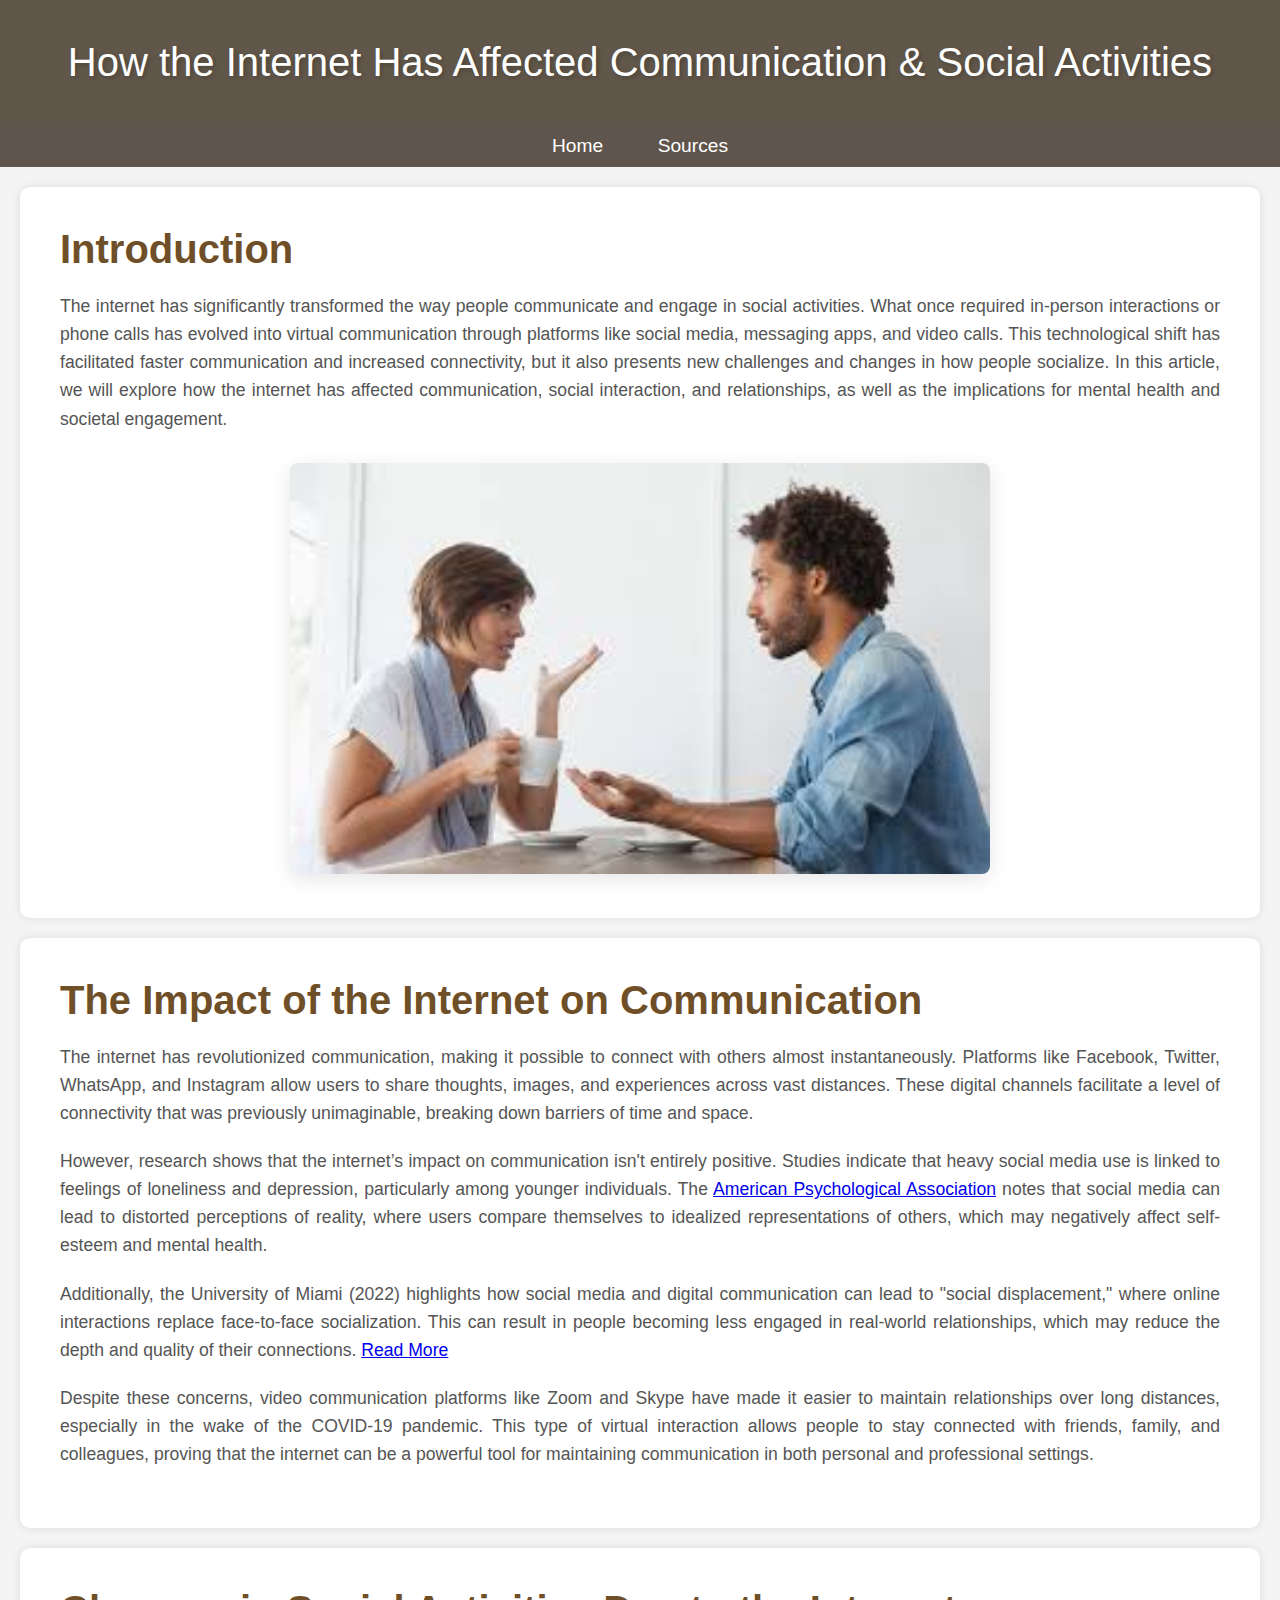
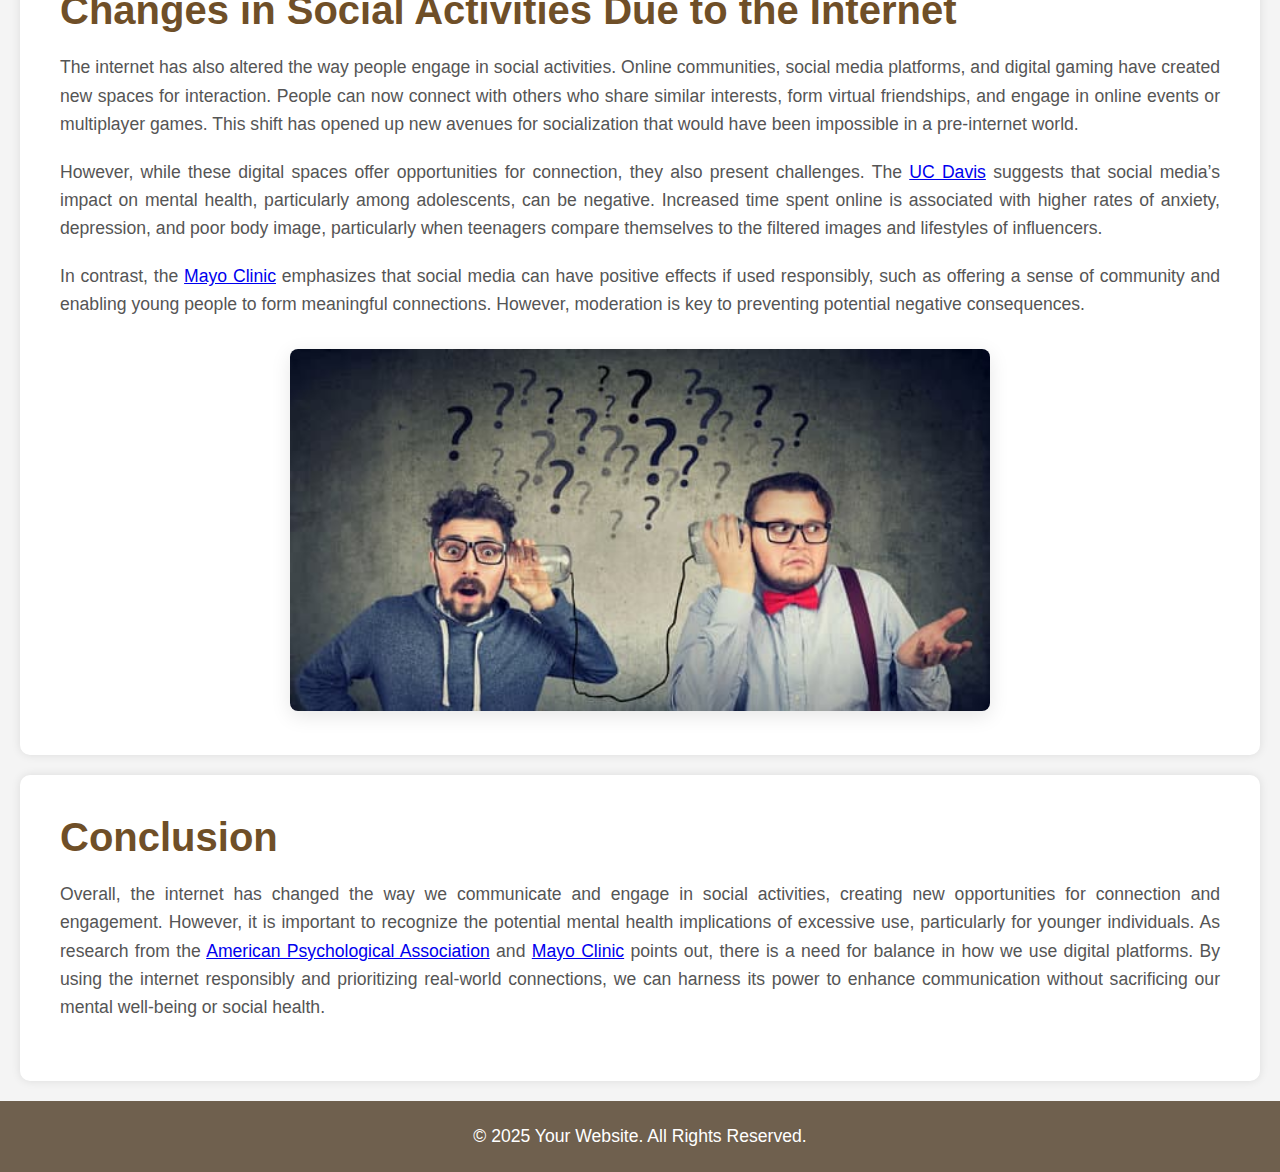
<file: index.html>
<!DOCTYPE html>
<html lang="en">
<head>
    <meta charset="UTF-8">
    <meta name="viewport" content="width=device-width, initial-scale=1.0">
    <meta http-equiv="X-UA-Compatible" content="ie=edge">
    <title>How the Internet Affects Communication & Social Activities</title>
    <link rel="stylesheet" href="style.css">
</head>
<body>

    <header>
        How the Internet Has Affected Communication & Social Activities
    </header>

    <nav>
        <a href="index.html">Home</a>
        <a href="sources.html">Sources</a>
    </nav>

    <section id="intro">
        <h2>Introduction</h2>
        <p>The internet has significantly transformed the way people communicate and engage in social activities. What once required in-person interactions or phone calls has evolved into virtual communication through platforms like social media, messaging apps, and video calls. This technological shift has facilitated faster communication and increased connectivity, but it also presents new challenges and changes in how people socialize. In this article, we will explore how the internet has affected communication, social interaction, and relationships, as well as the implications for mental health and societal engagement.</p>

        <div class="image-container">
            <img src="importconvo.jpg"alt="Internet communication">
        </div>
    </section>

    <section id="communication-impact">
        <h2>The Impact of the Internet on Communication</h2>
        <p>The internet has revolutionized communication, making it possible to connect with others almost instantaneously. Platforms like Facebook, Twitter, WhatsApp, and Instagram allow users to share thoughts, images, and experiences across vast distances. These digital channels facilitate a level of connectivity that was previously unimaginable, breaking down barriers of time and space.</p>
        <p>However, research shows that the internet’s impact on communication isn't entirely positive. Studies indicate that heavy social media use is linked to feelings of loneliness and depression, particularly among younger individuals. The <a href="https://www.apa.org/members/content/social-media-research" target="_blank">American Psychological Association</a> notes that social media can lead to distorted perceptions of reality, where users compare themselves to idealized representations of others, which may negatively affect self-esteem and mental health.</p>
        <p>Additionally, the University of Miami (2022) highlights how social media and digital communication can lead to "social displacement," where online interactions replace face-to-face socialization. This can result in people becoming less engaged in real-world relationships, which may reduce the depth and quality of their connections. <a href="https://news.miami.edu/stories/2022/01/the-internets-connectivity-brings-positives-and-negatives.html" target="_blank">Read More</a></p>
        <p>Despite these concerns, video communication platforms like Zoom and Skype have made it easier to maintain relationships over long distances, especially in the wake of the COVID-19 pandemic. This type of virtual interaction allows people to stay connected with friends, family, and colleagues, proving that the internet can be a powerful tool for maintaining communication in both personal and professional settings.</p>
    </section>

    <section id="social-activity-changes">
        <h2>Changes in Social Activities Due to the Internet</h2>
        <p>The internet has also altered the way people engage in social activities. Online communities, social media platforms, and digital gaming have created new spaces for interaction. People can now connect with others who share similar interests, form virtual friendships, and engage in online events or multiplayer games. This shift has opened up new avenues for socialization that would have been impossible in a pre-internet world.</p>
        <p>However, while these digital spaces offer opportunities for connection, they also present challenges. The <a href="https://health.ucdavis.edu/blog/cultivating-health/social-medias-impact-our-mental-health-and-tips-to-use-it-safely/2024/05" target="_blank">UC Davis</a> suggests that social media’s impact on mental health, particularly among adolescents, can be negative. Increased time spent online is associated with higher rates of anxiety, depression, and poor body image, particularly when teenagers compare themselves to the filtered images and lifestyles of influencers.</p>
        <p>In contrast, the <a href="https://www.mayoclinic.org/healthy-lifestyle/tween-and-teen-health/in-depth/teens-and-social-media-use/art-20474437" target="_blank">Mayo Clinic</a> emphasizes that social media can have positive effects if used responsibly, such as offering a sense of community and enabling young people to form meaningful connections. However, moderation is key to preventing potential negative consequences.</p>
        
        <div class="image-container">
            <!-- Image for social activity changes -->
            <img src="Communication.jpg" alt="Social activity changes">
        </div>
    </section>

    <section id="conclusion">
        <h2>Conclusion</h2>
        <p>Overall, the internet has changed the way we communicate and engage in social activities, creating new opportunities for connection and engagement. However, it is important to recognize the potential mental health implications of excessive use, particularly for younger individuals. As research from the <a href="https://www.apa.org/members/content/social-media-research" target="_blank">American Psychological Association</a> and <a href="https://www.mayoclinic.org/healthy-lifestyle/tween-and-teen-health/in-depth/teens-and-social-media-use/art-20474437" target="_blank">Mayo Clinic</a> points out, there is a need for balance in how we use digital platforms. By using the internet responsibly and prioritizing real-world connections, we can harness its power to enhance communication without sacrificing our mental well-being or social health.</p>
    </section>

    <footer>
        <p>&copy; 2025 Your Website. All Rights Reserved.</p>
    </footer>

</body>
</html>
</file>
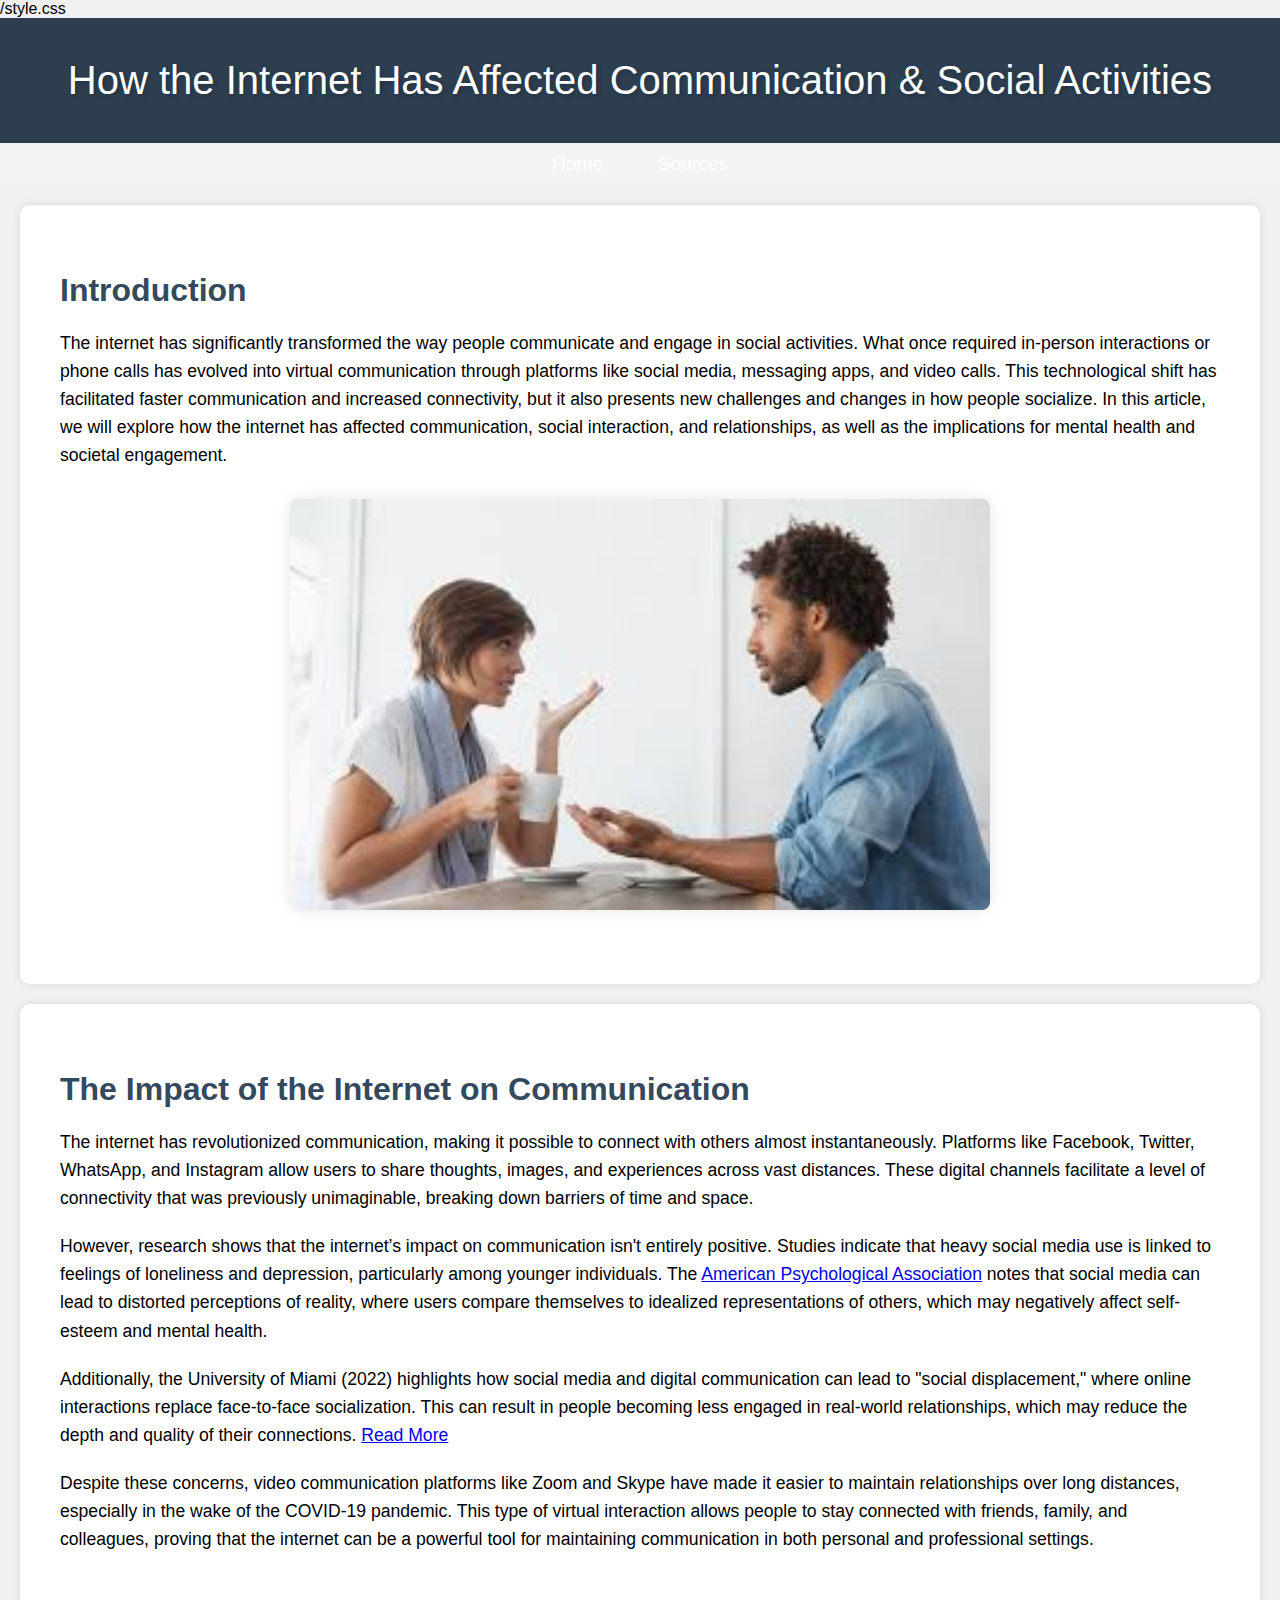
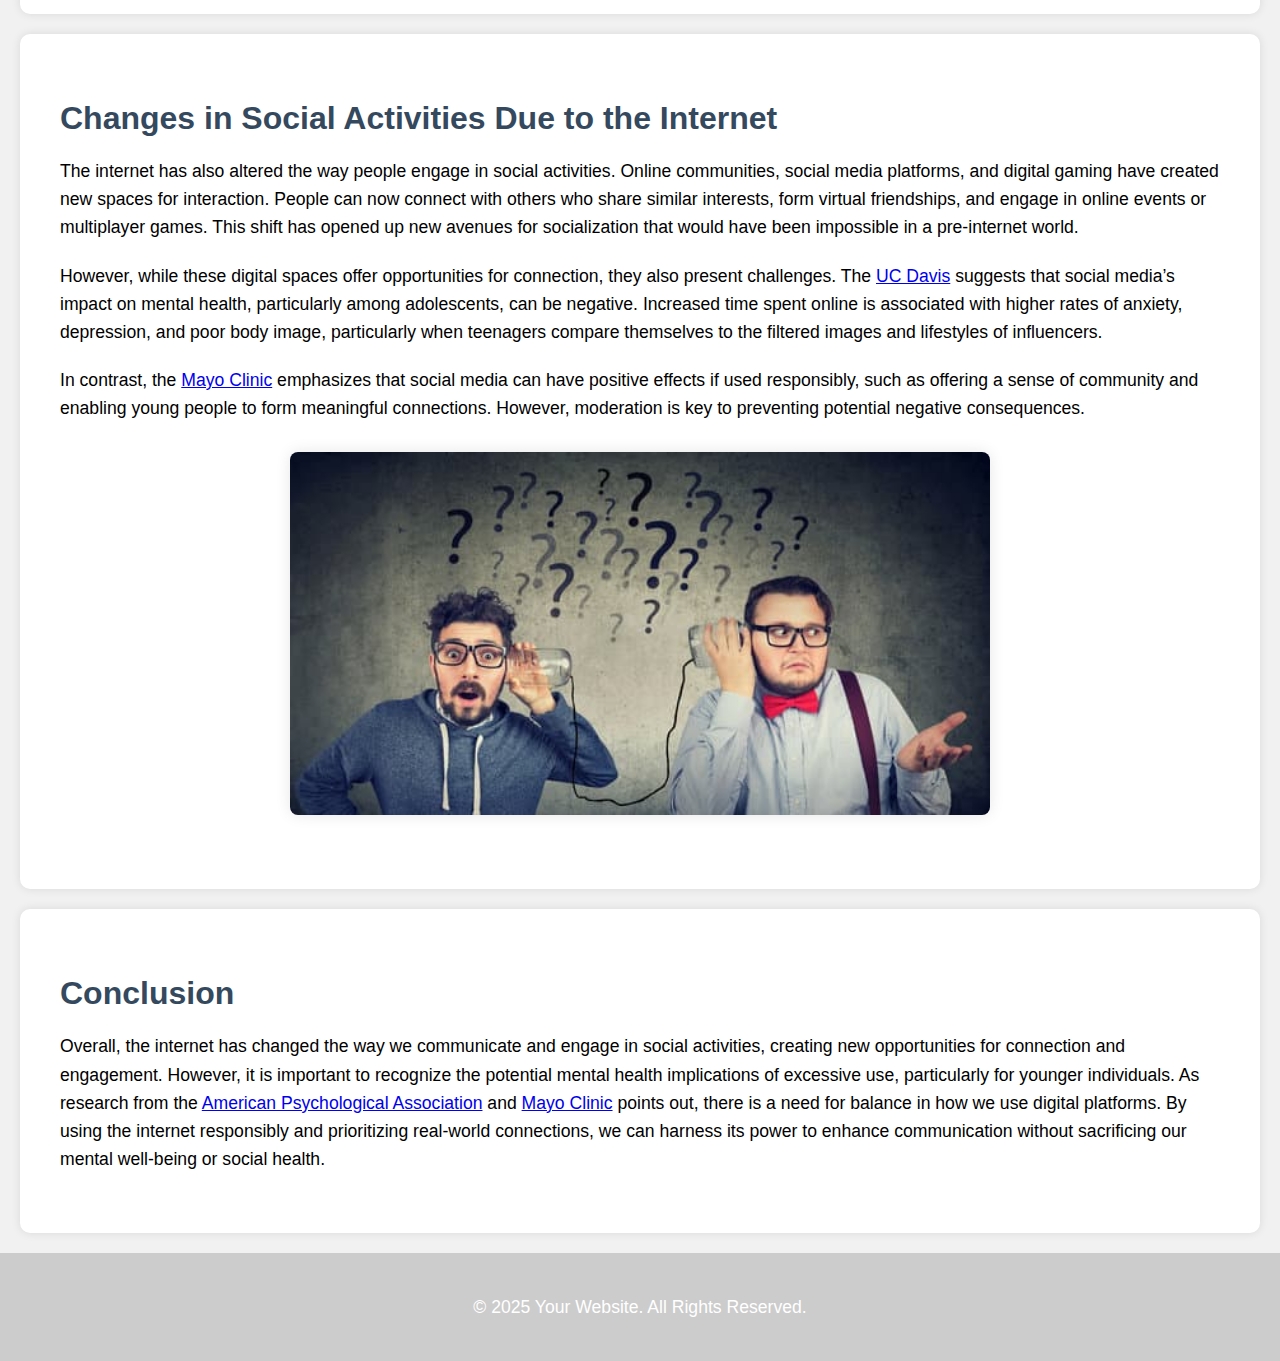
<file: socialcoms.html>
<!DOCTYPE html>
<html lang="en">
<head> /style.css  
  <meta charset="UTF-8">
    <meta name="viewport" content="width=device-width, initial-scale=1.0">
    <meta http-equiv="X-UA-Compatible" content="ie=edge">
    <title>How the Internet Affects Communication & Social Activities</title>
    <link rel="stylesheet" href=>
    <style>
        body {
            font-family: 'Arial', sans-serif;
            margin: 0;
            padding: 0;
            background-color: #f1f1f1;
        }
        header {
            background-color: #2c3e50;
            color: white;
            padding: 40px;
            text-align: center;
            font-size: 2.5em;
            text-shadow: 2px 2px 4px rgba(0, 0, 0, 0.2);
        }
        nav {
            background-color: #f5f5f597;
            text-align: center;
            padding: 10px 0;
        }
        nav a {
            color: white;
            text-decoration: none;
            padding: 15px 25px;
            font-size: 1.2em;
        }
        nav a:hover {
            background-color: #545db1;
        }
        section {
            padding: 40px;
            margin: 20px;
            background-color: rgb(255, 255, 255);
            border-radius: 10px;
            box-shadow: 0 0 10px rgba(0, 0, 0, 0.1);
        }
        footer {
            text-align: center;
            background-color: #cccccc;
            color: white;
            padding: 20px;
        }
        h2 {
            color: #34495e;
            font-size: 2em;
            margin-bottom: 10px;
        }
        h3 {
            font-size: 1.5em;
            margin-top: 20px;
        }
        p {
            font-size: 1.1em;
            line-height: 1.6;
            margin: 20px 0;
        }
        .image-container { 
            text-align: center;
            margin: 30px 0;
        }
        .image-container img {
            width: 80%;
            max-width: 700px;
            border-radius: 8px;
            box-shadow: 0 0 15px rgba(0, 0, 0, 0.1);
        }
        .related-links ul {
            padding: 0;
            margin: 0;
            text-align: center;
        }
        .related-links a {
            color: #3498db;
            text-decoration: none;
            font-size: 1.2em;
            margin: 10px;
            display: inline-block;
            transition: color 0.3s ease;
        }
        .related-links a:hover {
            color: #e4e4e4;
        }
    </style>
</head>
<body>

    <header>
        How the Internet Has Affected Communication & Social Activities
    </header>

    <nav>
        <a href="index.html">Home</a>
        <a href=http://127.0.0.1:5500/refrencelink.html>Sources</a>
    </nav>

    <section id="intro">
        <h2>Introduction</h2>
        <p>The internet has significantly transformed the way people communicate and engage in social activities. What once required in-person interactions or phone calls has evolved into virtual communication through platforms like social media, messaging apps, and video calls. This technological shift has facilitated faster communication and increased connectivity, but it also presents new challenges and changes in how people socialize. In this article, we will explore how the internet has affected communication, social interaction, and relationships, as well as the implications for mental health and societal engagement.</p>

        <div class="image-container">
            <img src=importconvo.jpg>
        </div>
    </section>

    <section id="communication-impact">
        <h2>The Impact of the Internet on Communication</h2>
        <p>The internet has revolutionized communication, making it possible to connect with others almost instantaneously. Platforms like Facebook, Twitter, WhatsApp, and Instagram allow users to share thoughts, images, and experiences across vast distances. These digital channels facilitate a level of connectivity that was previously unimaginable, breaking down barriers of time and space.</p>
        <p>However, research shows that the internet’s impact on communication isn't entirely positive. Studies indicate that heavy social media use is linked to feelings of loneliness and depression, particularly among younger individuals. The <a href="https://www.apa.org/members/content/social-media-research" target="_blank">American Psychological Association</a> notes that social media can lead to distorted perceptions of reality, where users compare themselves to idealized representations of others, which may negatively affect self-esteem and mental health.</p>
        <p>Additionally, the University of Miami (2022) highlights how social media and digital communication can lead to "social displacement," where online interactions replace face-to-face socialization. This can result in people becoming less engaged in real-world relationships, which may reduce the depth and quality of their connections. <a href="https://news.miami.edu/stories/2022/01/the-internets-connectivity-brings-positives-and-negatives.html" target="_blank">Read More</a></p>
        <p>Despite these concerns, video communication platforms like Zoom and Skype have made it easier to maintain relationships over long distances, especially in the wake of the COVID-19 pandemic. This type of virtual interaction allows people to stay connected with friends, family, and colleagues, proving that the internet can be a powerful tool for maintaining communication in both personal and professional settings.</p>
    </section>

    <section id="social-activity-changes">
        <h2>Changes in Social Activities Due to the Internet</h2>
        <p>The internet has also altered the way people engage in social activities. Online communities, social media platforms, and digital gaming have created new spaces for interaction. People can now connect with others who share similar interests, form virtual friendships, and engage in online events or multiplayer games. This shift has opened up new avenues for socialization that would have been impossible in a pre-internet world.</p>
        <p>However, while these digital spaces offer opportunities for connection, they also present challenges. The <a href="https://health.ucdavis.edu/blog/cultivating-health/social-medias-impact-our-mental-health-and-tips-to-use-it-safely/2024/05" target="_blank">UC Davis</a> suggests that social media’s impact on mental health, particularly among adolescents, can be negative. Increased time spent online is associated with higher rates of anxiety, depression, and poor body image, particularly when teenagers compare themselves to the filtered images and lifestyles of influencers.</p>
        <p>In contrast, the <a href="https://www.mayoclinic.org/healthy-lifestyle/tween-and-teen-health/in-depth/teens-and-social-media-use/art-20474437" target="_blank">Mayo Clinic</a> emphasizes that social media can have positive effects if used responsibly, such as offering a sense of community and enabling young people to form meaningful connections. However, moderation is key to preventing potential negative consequences.</p>
        <div class="image-container">
            <img src=Communication.jpg>
        </div>
    </section>

    <section id="conclusion">
        <h2>Conclusion</h2>
        <p>Overall, the internet has changed the way we communicate and engage in social activities, creating new opportunities for connection and engagement. However, it is important to recognize the potential mental health implications of excessive use, particularly for younger individuals. As research from the <a href="https://www.apa.org/members/content/social-media-research" target="_blank">American Psychological Association</a> and <a href="https://www.mayoclinic.org/healthy-lifestyle/tween-and-teen-health/in-depth/teens-and-social-media-use/art-20474437" target="_blank">Mayo Clinic</a> points out, there is a need for balance in how we use digital platforms. By using the internet responsibly and prioritizing real-world connections, we can harness its power to enhance communication without sacrificing our mental well-being or social health.</p>
    </section>

    <footer>
        <p>&copy; 2025 Your Website. All Rights Reserved.</p>
    </footer>

</body>
</html>
</file>
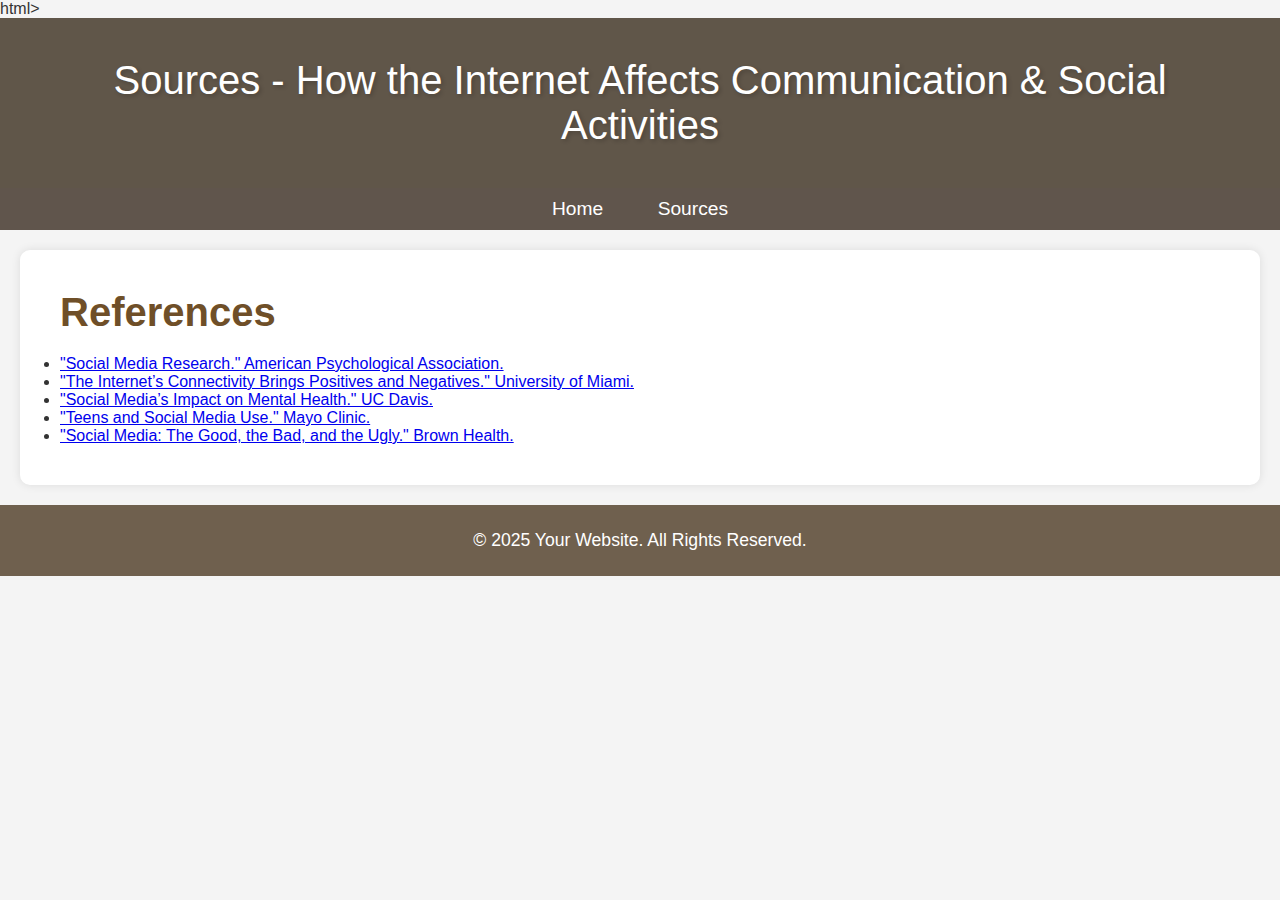
<file: sources.html>
html>
<html lang="en">
<head>
    <meta charset="UTF-8">
    <meta name="viewport" content="width=device-width, initial-scale=1.0">
    <meta http-equiv="X-UA-Compatible" content="ie=edge">
    <title>Sources - How the Internet Affects Communication & Social Activities</title>
    <link rel="stylesheet" href="style.css">
</head>
<body>

    <header>
        Sources - How the Internet Affects Communication & Social Activities
    </header>

    <nav>
        <a href="index.html">Home</a>
        <a href="sources.html">Sources</a>
    </nav>

    <section id="sources">
        <h2>References</h2>
        <ul>
            <li><a href="https://www.apa.org/members/content/social-media-research" target="_blank">"Social Media Research." American Psychological Association.</a></li>
            <li><a href="https://news.miami.edu/stories/2022/01/the-internets-connectivity-brings-positives-and-negatives.html" target="_blank">"The Internet’s Connectivity Brings Positives and Negatives." University of Miami.</a></li>
            <li><a href="https://health.ucdavis.edu/blog/cultivating-health/social-medias-impact-our-mental-health-and-tips-to-use-it-safely/2024/05" target="_blank">"Social Media’s Impact on Mental Health." UC Davis.</a></li>
            <li><a href="https://www.mayoclinic.org/healthy-lifestyle/tween-and-teen-health/in-depth/teens-and-social-media-use/art-20474437" target="_blank">"Teens and Social Media Use." Mayo Clinic.</a></li>
            <li><a href="https://www.brownhealth.org/be-well/social-media-good-bad-and-ugly" target="_blank">"Social Media: The Good, the Bad, and the Ugly." Brown Health.</a></li>
        </ul>
    </section>

    <footer>
        <p>&copy; 2025 Your Website. All Rights Reserved.</p>
    </footer>

</body>
</html>
</file>
<file: style.css>
/* Global Styles */
* {
    margin: 0;
    padding: 0;
    box-sizing: border-box;
}

body {
    font-family: 'Arial', sans-serif;
    background-color: #f4f4f4;
    color: #333;
}

/* Header Styles */
header {
    background-color: #605649; /* Brown color */
    color: white;
    padding: 40px;
    text-align: center;
    font-size: 2.5em;
    text-shadow: 2px 2px 4px rgba(0, 0, 0, 0.2);
}

/* Navigation Bar Styles */
nav {
    background-color: #60554c; /* Light brown */
    text-align: center;
    padding: 10px 0;
}

nav a {
    color: white;
    text-decoration: none;
    padding: 15px 25px;
    font-size: 1.2em;
    transition: background-color 0.3s ease;
}

nav a:hover {
    background-color: #605447; /* Darker brown for hover effect */
}

/* Main Section Styles */
section {
    padding: 40px;
    margin: 20px;
    background-color: white;
    border-radius: 10px;
    box-shadow: 0 0 10px rgba(0, 0, 0, 0.1);
}

section h2 {
    color: #6F4F28; /* Dark brown */
    font-size: 2.5em;
    font-weight: bold;
    margin-bottom: 20px;
}

section h3 {
    color: #555;
    font-size: 2.2em;
    margin-top: 25px;
    border-bottom: 3px solid #9E7B5F;
    padding-bottom: 5px;
    margin-bottom: 15px;
}

section p {
    font-size: 1.1em;
    line-height: 1.6;
    margin-bottom: 20px;
    text-align: justify;
    color: #555;
}

/* Image Container */
.image-container {
    text-align: center;
    margin-top: 30px;
}

.image-container img {
    width: 80%;
    max-width: 700px;
    border-radius: 8px;
    box-shadow: 0 5px 20px rgba(0, 0, 0, 0.1);
    transition: transform 0.3s ease;
}

.image-container img:hover {
    transform: scale(1.05);
}

/* Footer Styles */
footer {
    background-color: #6f604e; /* Matching brown */
    color: white;
    text-align: center;
    padding: 25px;
    font-size: 1.1em;
}

/* Responsive Design */
@media (max-width: 768px) {
    section {
        width: 90%;
        padding: 20px;
    }

    header h1 {
        font-size: 2.2em;
    }

    nav a {
        padding: 12px 25px;
    }

    section h2 {
        font-size: 2em;
    }

    section h3 {
        font-size: 1.8em;
    }

    footer {
        font-size: 1em;
    }
}
</file>
